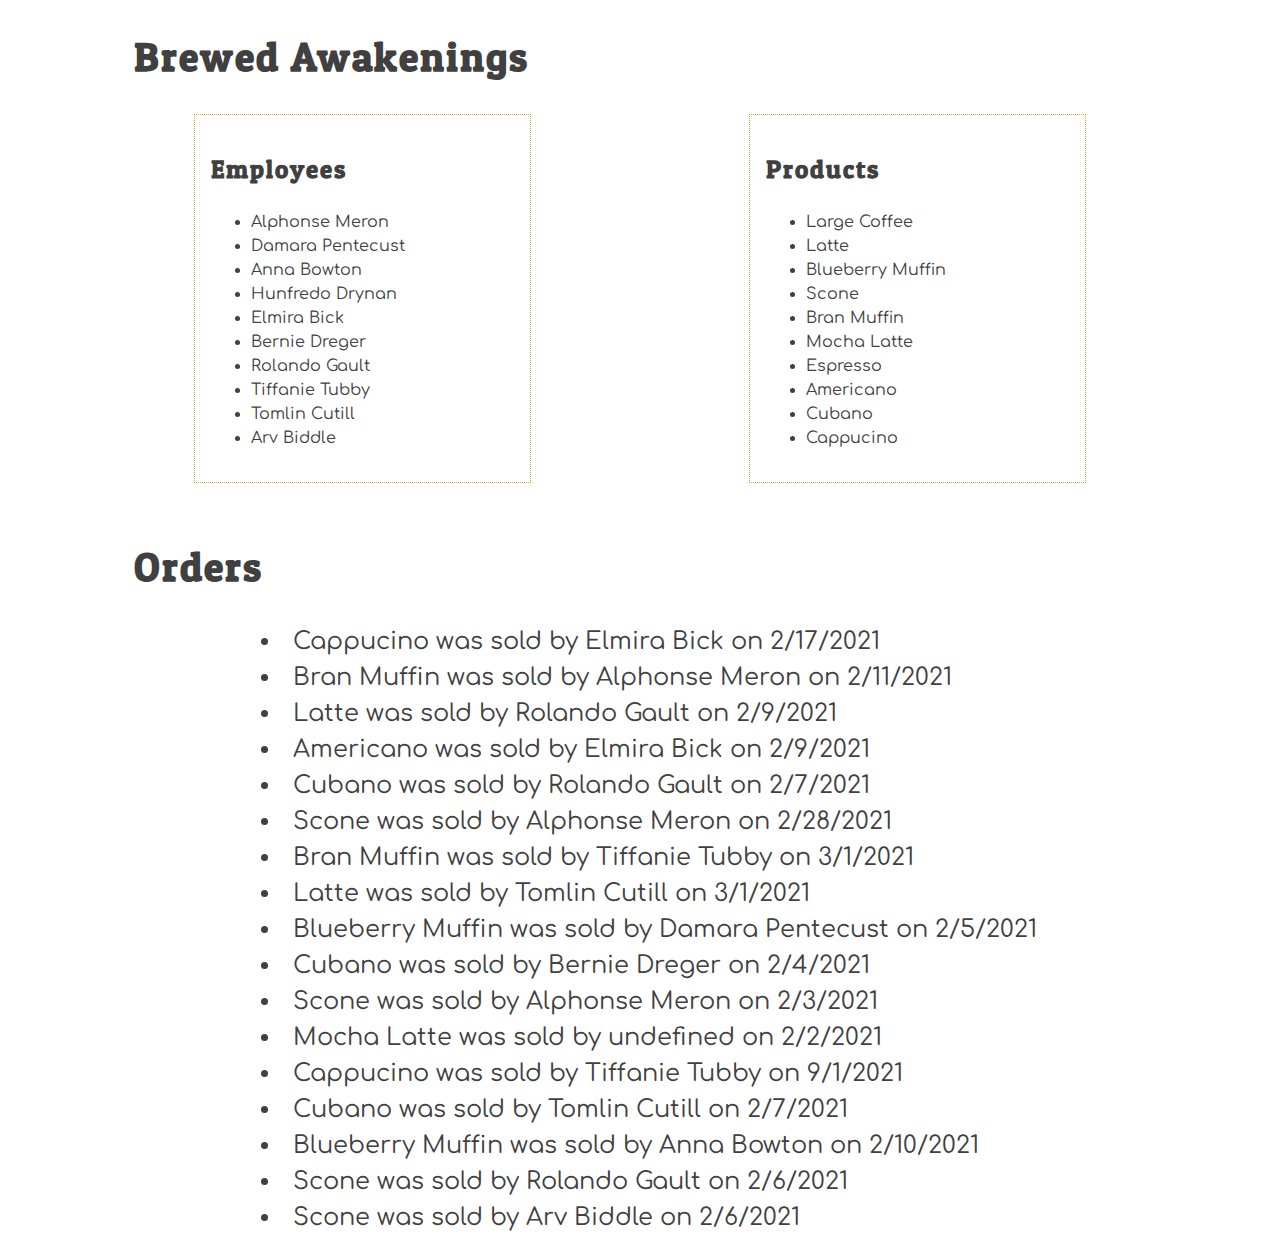
<file: brewed-awakenings/index.html>
<!DOCTYPE html>
<html lang="en">
    <head>
        <meta charset="UTF-8">
        <meta name="viewport" content="width=device-width, initial-scale=1.0">
        <title>Brewed Awakenings</title>
        <link rel="stylesheet" href="./styles/main.css">
    </head>

    <body>
        <main id="container">

        </main>

        <script type="module" src="./scripts/main.js"></script>
    </body>
</html>
</file>
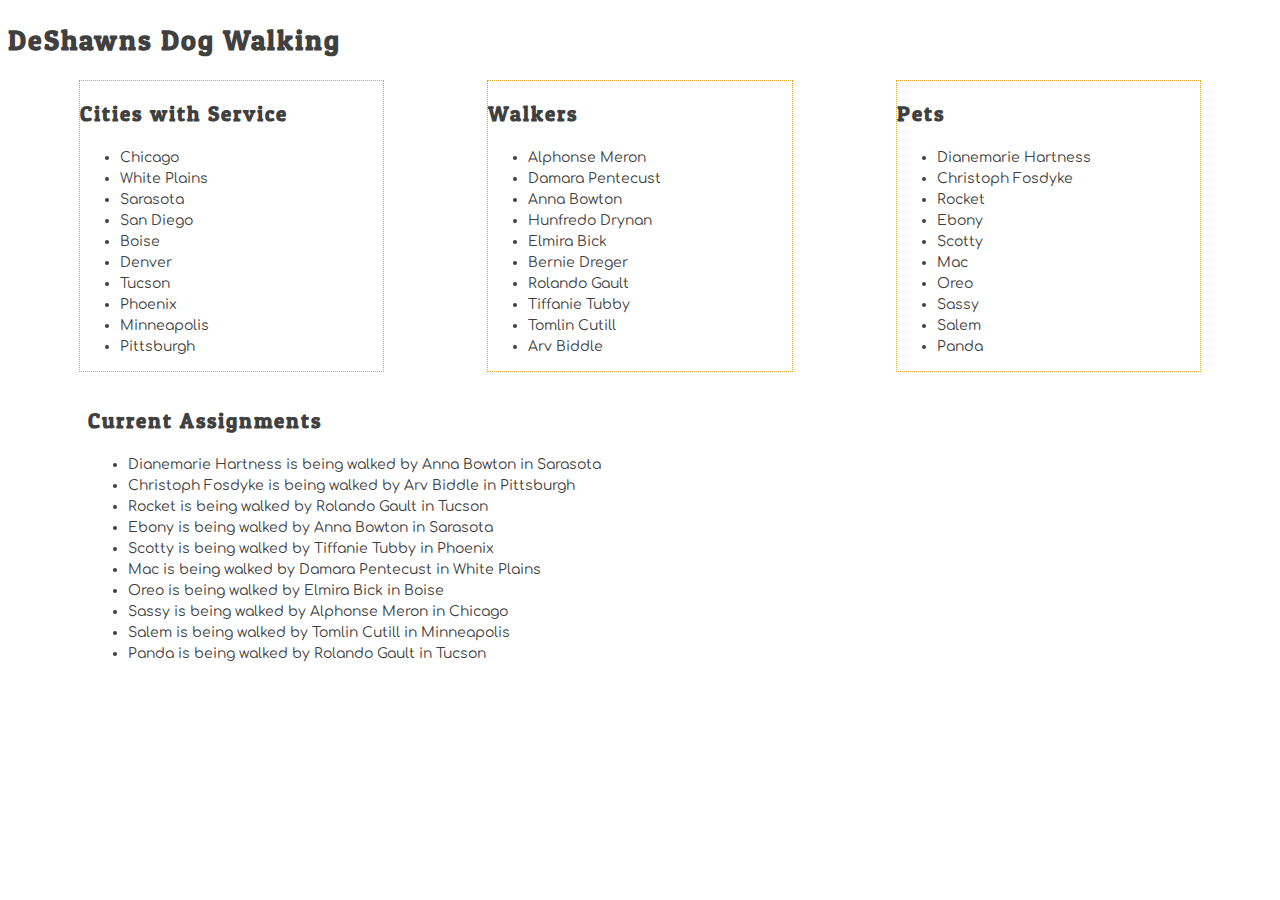
<file: dog-walking/index.html>
<!doctype html>
<html lang="en">
    <head>
        <meta charset="utf-8">
        <title>DeShawn Dog Walking Service</title>
        <link rel="stylesheet" href="./styles/main.css">
    </head>

    <body>
        <main id="container">

        </main>

        <script type="module" src="./scripts/main.js"></script>
    </body>
</html>
</file>
<file: brewed-awakenings/styles/main.css>
@import "details.css";
@import url("https://fonts.googleapis.com/css?family=Comfortaa|Patua+One");

/*Typography
--------------------------------------------------------------*/
body,
button,
input,
select,
textarea {
	color: #404040;
	font-family: "Comfortaa", Arial, sans-serif;
	font-size: 14px;
	line-height: 1.5;
}

h2,h3,h4,h5,h6 {
  font-family: "Patua One", serif;
  letter-spacing: 2px;
  font-size: 25px;
}

h1 {
	font-family: "Patua One", serif;
	letter-spacing: 2px;
	font-size: 40px;
	padding-left: 10%;
  }
</file>
<file: dog-walking/styles/main.css>
@import "details.css";
@import url("https://fonts.googleapis.com/css?family=Comfortaa|Patua+One");

/*Typography
--------------------------------------------------------------*/
body,
button,
input,
select,
textarea {
	color: #404040;
	font-family: "Comfortaa", Arial, sans-serif;
	font-size: 14px;
	line-height: 1.5;
}

h1,h2,h3,h4,h5,h6 {
  font-family: "Patua One", serif;
  letter-spacing: 2px;
}
</file>
